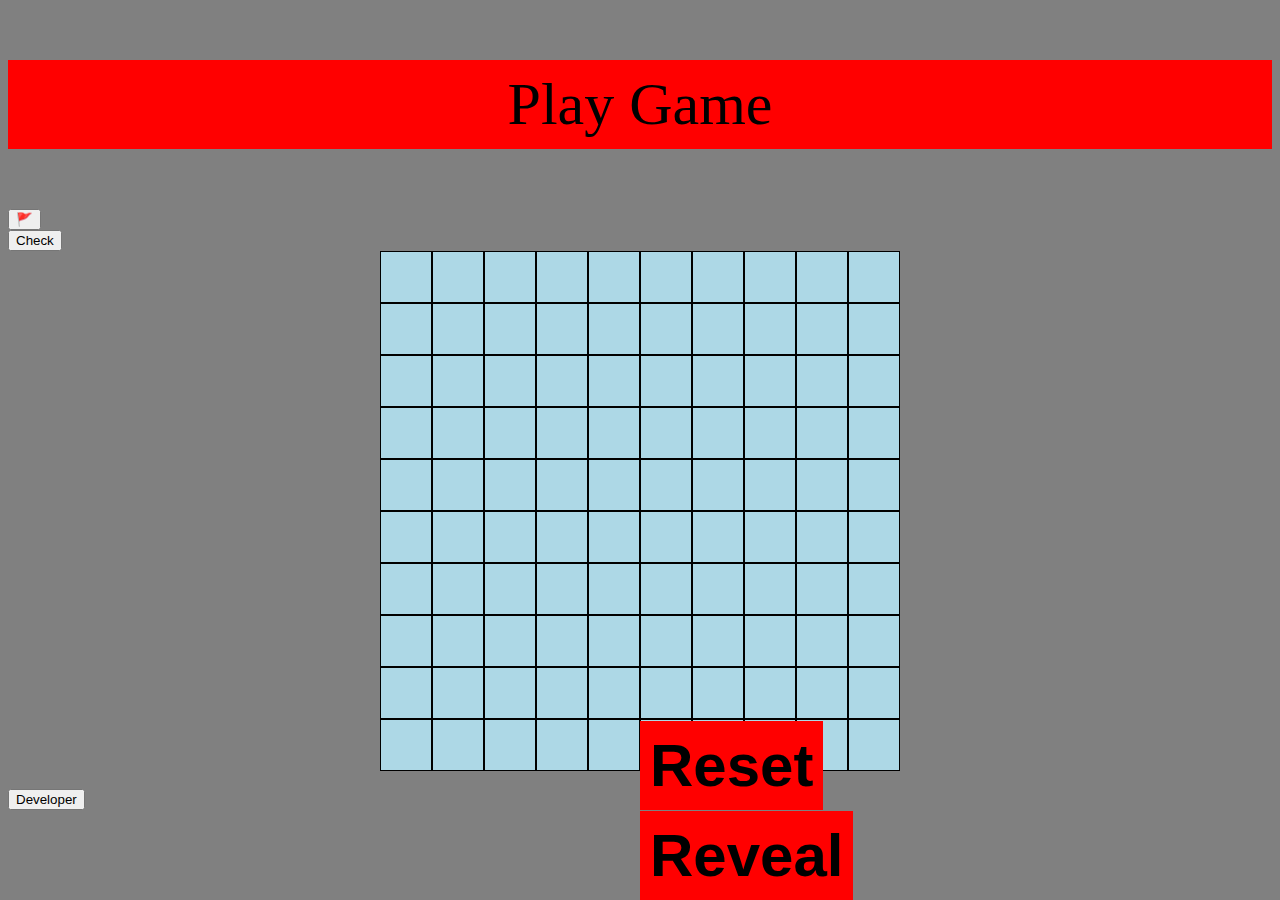
<file: index.html>
<!DOCTYPE html>
<html lang="en">
  <head>
    <meta charset="UTF-8" />
    <meta name="viewport" content="width=device-width, initial-scale=1.0" />
    <title>Minesweeper</title>
    <link rel="stylesheet" href="minesweeper.css" />
  </head>
  <body>
    <p id="state">Play Game</p>
    <button id="getFlag">
      🚩
    </button>
    <button id="checkWin"> 
      Check
    </button>
    <div class="main">
      <div id="grid" class="grid"></div>
    </div>
    <br/>
    <button id="reset" type="button">Reset</button>
    <button id="reveal" type="button">Reveal</button>
    <button id="developer" type="button">Developer</button>
  </body>
  <script src="minesweeper.js"></script>
</html>
</file>
<file: minesweeper.css>
.grid {
  display: grid;
  grid-template-rows: repeat(var(--grid-rows), 1fr);
  grid-template-columns: repeat(var(--grid-columns), 1fr);
}
body {
  background-color: gray;
}
.main {
  display: flex;
  text-align: center;
  /* To make items in the middle look down. Justify is making main axis center, while align items is making cross axis center.
  */
  justify-content: center;
  align-items: center;
}
.cell {
  display: flex;
  height: 50px;
  width: 50px;
  justify-content: center;
  align-items: center;
  border-style: solid;
  border-width: 1px;
  border-color: black;
  background: #add8e6;
}
.cell:hover {
  background-color: blue;
}

#reset {
  position: absolute;
  left: 50%;
  bottom: 10%;
  text-align: center;
  background-color: red;
  color: black;
  border: black;
  font-size: 60px;
  font-weight: bold;
  padding: 10px;
}

#reveal {
  position: absolute;
  display: flex;
  text-align: center;
  left: 50%;
  bottom: 0%;
  background-color: red;
  color: black;
  border: black;
  font-size: 60px;
  font-weight: bold;
  padding: 10px;
}
#state {
  display: flex;
  text-align: center;
  justify-content: center;
  color: black;
  background-color: red;
  border: black;
  font-size: 60px;
  padding: 10px;
}
#getFlag {
  display: flex;
  justify-content: center;
}
/*
#reset {
  position: absolute;
  display: flex;
  text-align: center;
  left: 50%;
  bottom: 30%;
  background-color: red;
  color: black;
  border: black;
  font-size: 60px;
  font-weight: bold;
  padding: 10px;
  box-shadow: 0 10px 20px rgba(0, 0, 0, 0.19), 0 6px 6px rgba(0, 0, 0, 0.23);
}

#reveal {
  position: absolute;
  display: flex;
  text-align: center;
  left: 50%;
  bottom: 20%;
  background-color: red;
  color: black;
  border: black;
  font-size: 60px;
  font-weight: bold;
  padding: 10px;
  box-shadow: 0 10px 20px rgba(0, 0, 0, 0.19), 0 6px 6px rgba(0, 0, 0, 0.23);
}*/
</file>
